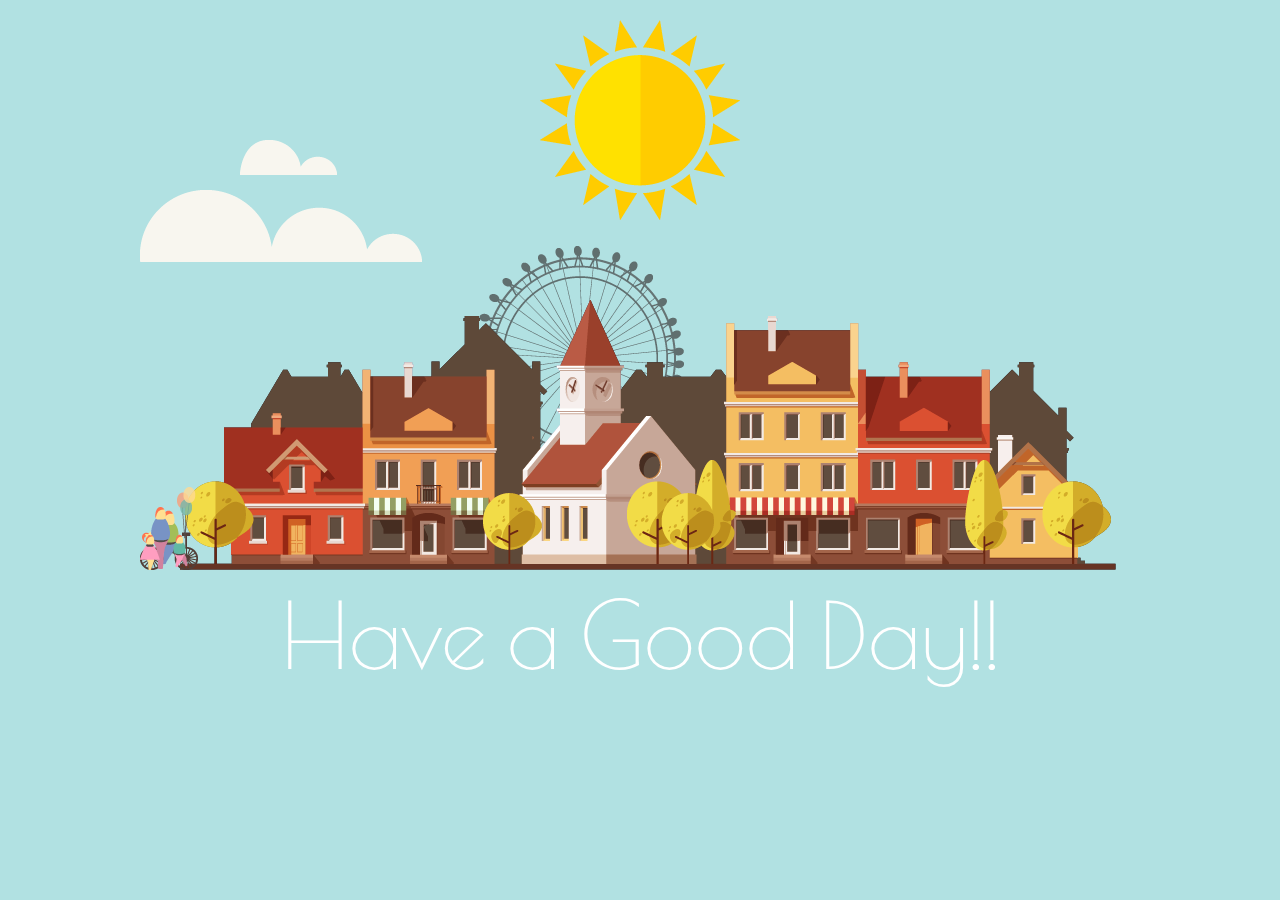
<file: 09-template/index.html>
﻿<!DOCTYPE html>
<html lang="ko">
<head>
  <meta charset="UTF-8">
	<meta name="viewport" content="width=device-width, initial-scale=1.0">
	<meta http-equiv="X-UA-Compatible" content="ie=edge">
	<title>Document</title>
	<link rel="icon" href="favicon.ico" type="image/x-icon">
	<link rel="stylesheet" href="css/style.css">
	<script defer src="js/ie.js"></script>
</head>
<body>
	<h1>Have a Good Day!!</h1>

	<section>
		<article class="sky">
			<img src="img/sun.png" alt="" class="sun">
			<img src="img/cloud1.png" alt="" class="cloud1">
			<img src="img/cloud2.png" alt="" class="cloud2">
		</article>

		<article class="town">
			<img src="img/circle.png" alt="" class="circle">
			<img src="img/town_night.png" alt="" class="night">
			<img src="img/town_day.png" alt="" class="day">
		</article>

		<article class="people">
			<img src="img/man.png" alt="" class="man">
			<img src="img/family.png" alt="" class="family">
		</article>
	</section>
</body>
</html>
</file>
<file: 09-template/css/style.css>
@charset "utf-8";
@import url('https://fonts.googleapis.com/css?family=Poiret+One');

* {
	margin: 0px;
	padding: 0px;
}

body {
	width: 100%;
	height: 100vh;
	overflow: hidden;
	background-color: #b1e1e2;
	animation: sky linear 20s infinite;
}


h1 {
	width: 1000px;
	position: absolute;
	top: 50%;
	left: 50%;
	transform: translate(-50%, 150%);
	font: 92px/1 "Poiret one";
	color: #fff;
	text-align: center;
	animation: day linear 20s infinite;
}

section {
	width: 1000px;
	height: 400px;
	position: absolute;
	top: 50%;
	left: 50%;
	transform: translate(-50%, -70%);
}

section .sky {
	position: absolute;
	width: 100%;
	height: 100%;
}

section .sky .sun{
	position: absolute;
	top: -150px;
	left: 50%;
	margin-left: -100px;
	transform-origin: center 500px;
	animation: sun linear 20s infinite;
}



section .sky .cloud1 {
	position: absolute;
	top: -30px;
	left: 10%;
	animation: flow linear 10s infinite;
}

section .sky .cloud2 {
	position: absolute;
	top:  20px;
	left: 0;
	animation: flow linear 20s infinite;
}

section .town .circle {
	position: absolute;
	bottom: 104px;
	left: 50%;
	margin-left: -165px;
	opacity: 0.7;
	animation: rotation linear 20s infinite;
}


section .town .night {
	position: absolute;
	bottom: 0px;
	left: 40px;
}

section .town .day {
	position: absolute;
	bottom: 0px;
	left: 40px;
	animation: day linear 20s infinite;
}

section .people {
	width: 100%;
	height: 100%;
	position: absolute;
	top: 0;
	left: 0;
	animation: day linear 20s infinite;
}

section .people .man {
	position: absolute;
	bottom: 0px;
	animation: flow linear 7s infinite;
}

section .people .family {
	position: absolute;
	bottom: 0px;
	animation: flow linear 20s infinite;
}

@keyframes day {
	0% { opacity: 0; }
	25% { opacity: 1; }
	50% { opacity: 1; }
	75% { opacity: 0; }
	100% { opacity: 0; }
}

@keyframes sun {
	0% { transform: rotate(-90deg); opacity: 0 }
	25% { transform: rotate(-30deg); opacity: 1 }
	50% { transform: rotate(30deg); opacity: 1 }
	75% { transform: rotate(90deg); opacity: 0 }
	100% { transform: rotate(-90deg); opacity: 0 }
}

@keyframes rotation {
	0% {
		transform: rotate(0deg);
	}
	100% {
		transform: rotate(360deg);
	}
}

@keyframes sky {
	0% { background-color: #b08fcc; }
	25% { background-color: #b1e1e2; }
	50% { background-color: #fcd2e2; }
	75% { background-color: #636888; }
	100% { background-color: #b08fcc; }
}

@keyframes flow {
	0% { left: 0; opacity: 0; }
	10% { opacity: 1; }
	80% { opacity: 1; }
	100% { left: 90%; opacity: 0; }
}
</file>
